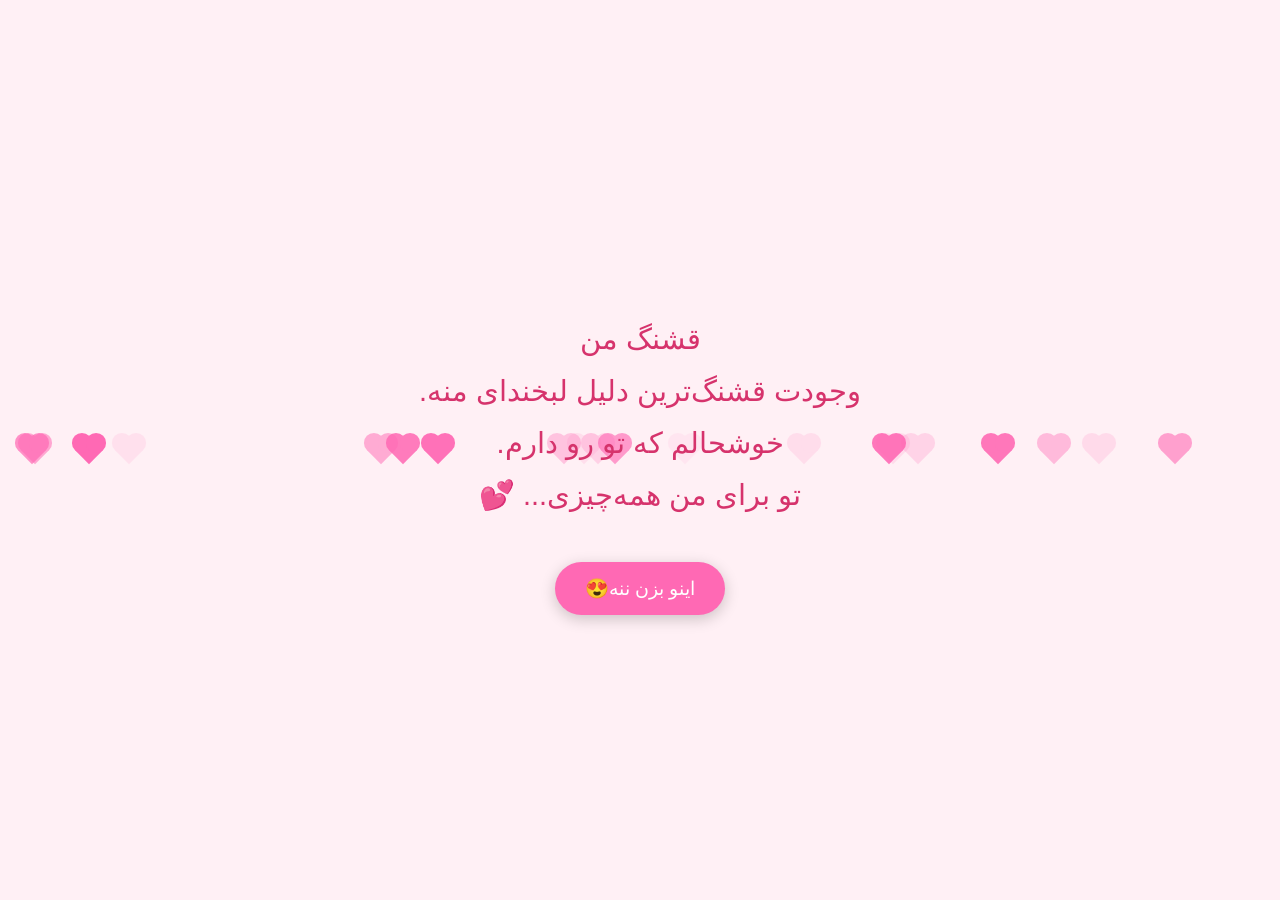
<file: index.html>
<!DOCTYPE html>
<html lang="fa" dir="rtl">
<head>
    <meta charset="UTF-8">
    <meta name="viewport" content="width=device-width, initial-scale=1.0">
    <title>برای جوج</title>
    <link rel="stylesheet" href="style.css">
</head>
<body>
    <div class="container">
        <p class="main-text">
            قشنگ من<br>
            وجودت قشنگ‌ترین دلیل لبخندای منه.<br>
            خوشحالم که تو رو دارم.<br>
            تو برای من همه‌چیزی... 💕
        </p>
        <a href="love.html" class="main-button">اینو بزن ننه😍</a>
    </div>
    <script src="script.js"></script>
</body>
</html>
</file>
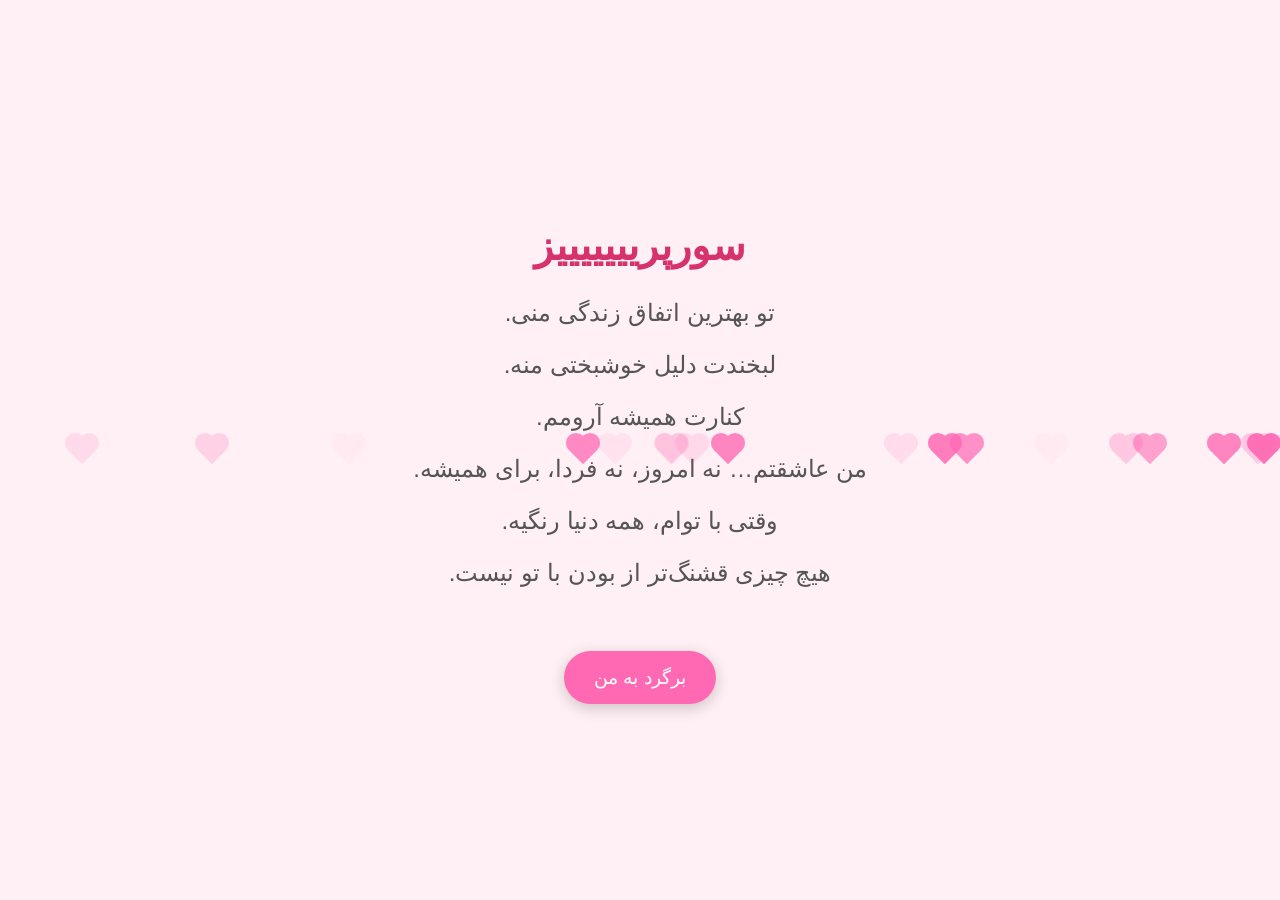
<file: love.html>
<!DOCTYPE html>
<html lang="fa" dir="rtl">
<head>
    <meta charset="UTF-8">
    <meta name="viewport" content="width=device-width, initial-scale=1.0">
    <title>یه چیزی برای تو...</title>
    <link rel="stylesheet" href="style.css">
</head>
<body>
    <div class="container">
        <h1 class="surprise-title">سورپریییییییز</h1>
        <div class="sentences">
            <p>تو بهترین اتفاق زندگی منی.</p>
            <p>لبخندت دلیل خوشبختی منه.</p>
            <p>کنارت همیشه آرومم.</p>
            <p>من عاشقتم… نه امروز، نه فردا، برای همیشه.</p>
            <p>وقتی با توام، همه دنیا رنگیه.</p>
            <p>هیچ چیزی قشنگ‌تر از بودن با تو نیست.</p>
        </div>
        <a href="index.html" class="back-button">برگرد به من</a>
    </div>
    <script src="script.js"></script>
</body>
</html>
</file>
<file: style.css>
body {
    font-family: 'Vazirmatn', sans-serif;
    margin: 0;
    padding: 0;
    background-color: #fff0f5; /* Soft pink background */
    overflow: hidden; /* Hide overflow to keep hearts contained */
    display: flex;
    justify-content: center;
    align-items: center;
    min-height: 100vh;
    text-align: center;
    color: #333;
}

.container {
    padding: 20px;
}

.main-text {
    font-size: 1.8em;
    line-height: 1.8;
    color: #d6336c; /* Deep pink text */
    margin-bottom: 40px;
}

.main-button, .back-button {
    display: inline-block;
    padding: 15px 30px;
    font-size: 1.2em;
    color: #fff;
    background-color: #ff69b4; /* Hot pink button */
    border: none;
    border-radius: 50px;
    text-decoration: none;
    cursor: pointer;
    transition: background-color 0.3s, transform 0.3s;
    box-shadow: 0 4px 15px rgba(0, 0, 0, 0.2);
}

.main-button:hover, .back-button:hover {
    background-color: #d6336c; /* Darker pink on hover */
    transform: scale(1.05);
}

.surprise-title {
    font-size: 2.5em;
    color: #d6336c;
    margin-bottom: 30px;
}

.sentences p {
    font-size: 1.5em;
    color: #555;
    opacity: 0;
    transform: translateY(20px);
    animation: fadeIn 1s forwards;
}

.back-button {
    margin-top: 40px;
}

/* Floating hearts */
.heart {
    position: absolute;
    width: 20px;
    height: 20px;
    background-color: #ff69b4;
    transform: rotate(-45deg);
    animation: float 15s infinite;
    z-index: -1;
}

.heart::before,
.heart::after {
    content: '';
    position: absolute;
    width: 20px;
    height: 20px;
    background-color: #ff69b4;
    border-radius: 50%;
}

.heart::before {
    top: -10px;
    left: 0;
}

.heart::after {
    top: 0;
    left: 10px;
}

@keyframes float {
    0% {
        transform: translateY(100vh) rotate(-45deg);
        opacity: 1;
    }
    100% {
        transform: translateY(-10vh) rotate(-45deg);
        opacity: 0;
    }
}

@keyframes fadeIn {
    to {
        opacity: 1;
        transform: translateY(0);
    }
}
</file>
